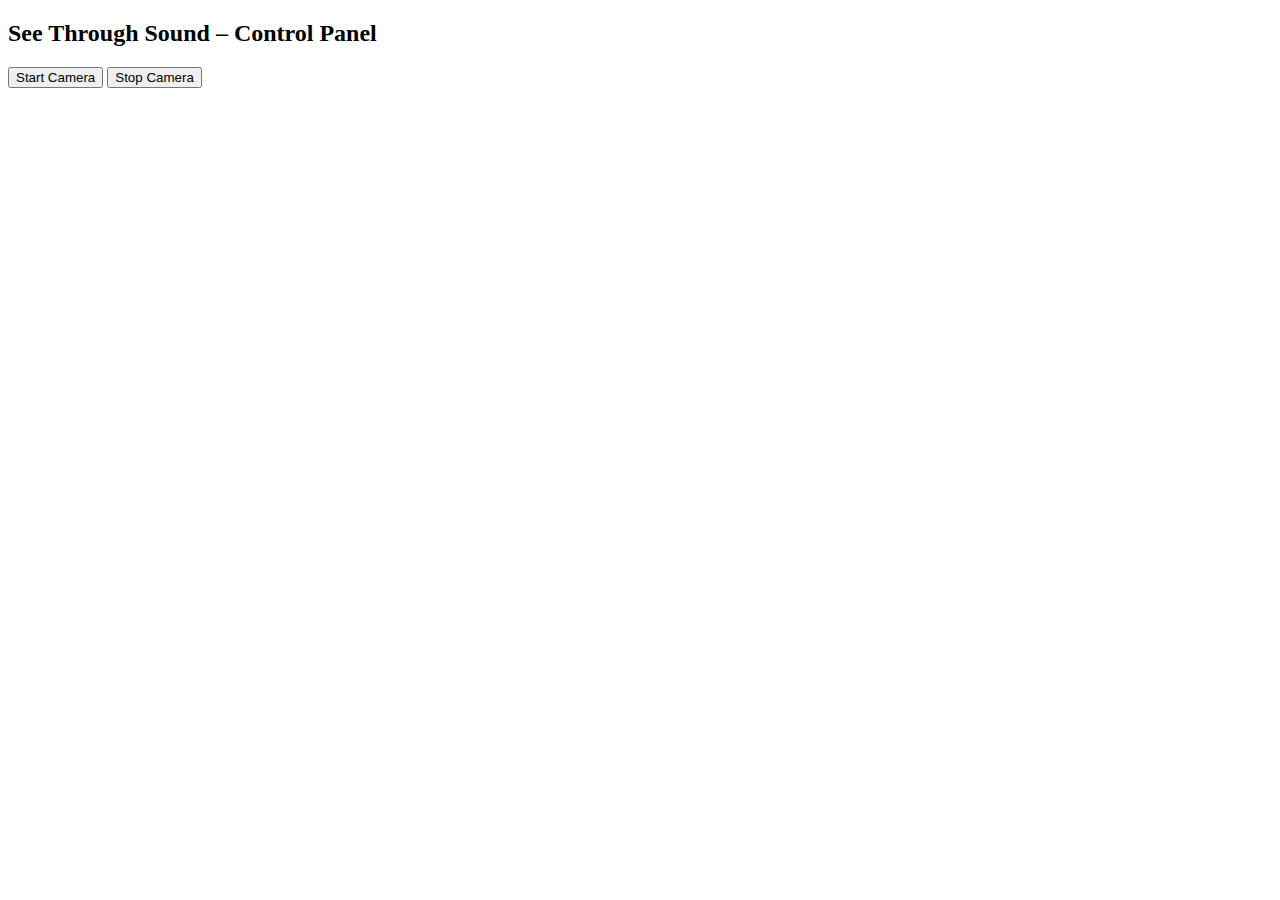
<file: backend/index.html>
<!DOCTYPE html>
<html>
<head>
    <title>See Through Sound</title>
</head>
<body>
    <h2>See Through Sound – Control Panel</h2>

    <button onclick="start()">Start Camera</button>
    <button onclick="stop()">Stop Camera</button>

    <p id="status"></p>

    <script>
        async function start() {
            const res = await fetch("/start", { method: "POST" });
            const data = await res.json();
            document.getElementById("status").innerText = data.status;
        }

        async function stop() {
            const res = await fetch("/stop", { method: "POST" });
            const data = await res.json();
            document.getElementById("status").innerText = data.status;
        }
    </script>
</body>
</html>
</file>
